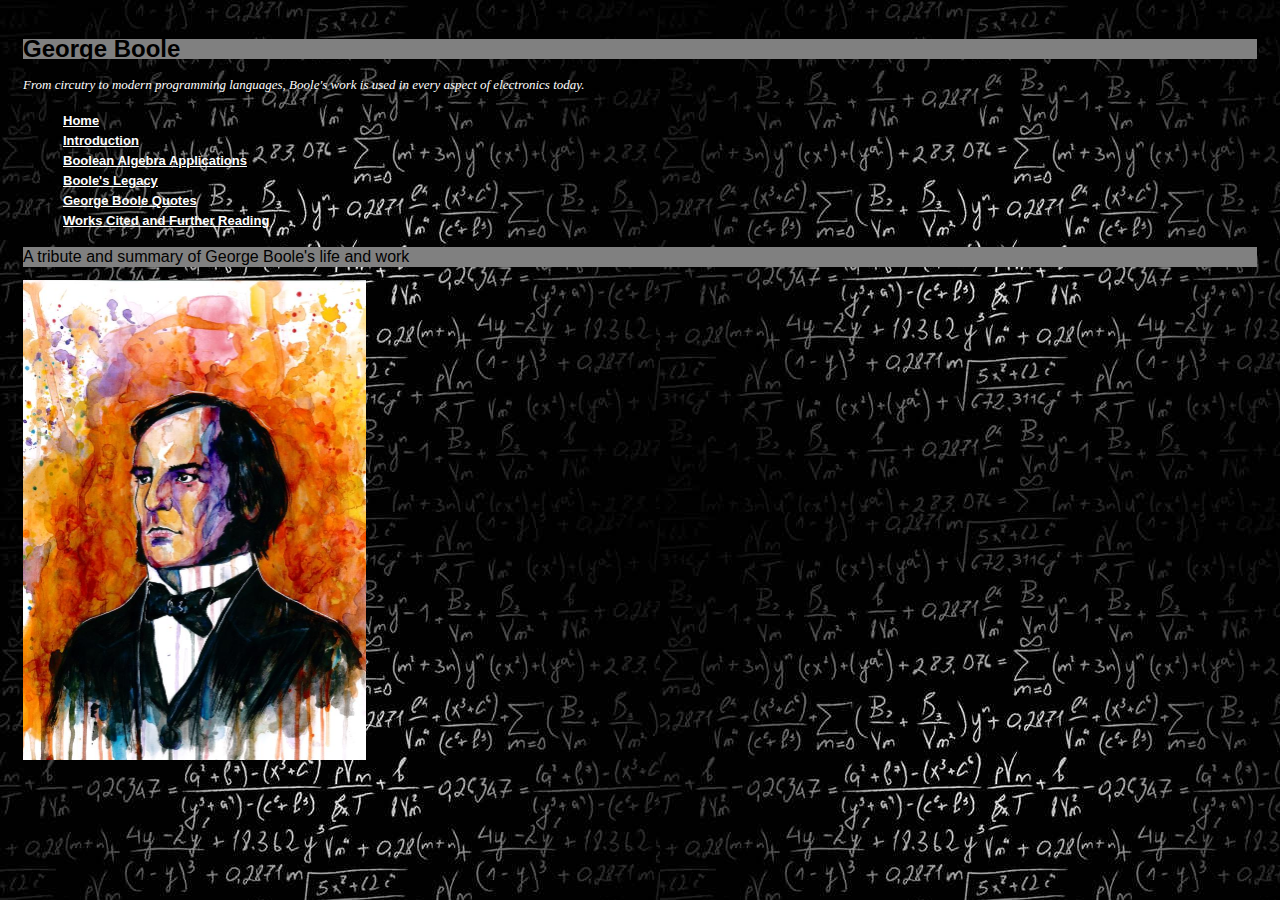
<file: index.html>
<!DOCTYPE html PUBLIC "-//W3C//DTD XHTML 1.0 Strict//EN" 
	 "http://www.w3.org/TR/xhtml1/DTD/xhtml1-strict.dtd">  
	<html xmlns="http://www.w3.org/1999/xhtml"> 
		<head> 
			<title>George Boole - The Father of Computing 
			UK</title> 
			<meta http-equiv="Content-Type" 
				content="text/html; charset=utf-8"/> 
				<link href="style1.css" rel="stylesheet" type="text/css"/>  
		</head> 
		<body> 
			<div id="header"> 
				<div id="sitebranding"> 
					<h1>George Boole</h1> 
				</div> 
				<div id="tagline"> 
					<p>From circutry to modern programming languages, Boole's work is used in every aspect of electronics today.</p> 
				</div> 
			</div> <!-- end of header div --> 
				<div id="navigation"> 
					<ul> 
						<li><a href="index.html">Home</a></li> 
						<li><a href="introduction.html">Introduction</a></li> 
						<li><a href="Boolean_Algebra_Applications.html">Boolean Algebra Applications</a></li>
						<li><a href="Booles_Legacy.html">Boole's Legacy</a></li>
						<li><a href="Boole_Quotes.html">George Boole Quotes</a></li>
						<li><a href="works_cited.html">Works Cited and Further Reading</a></li>
					</ul>  
				</div> <!-- end of navigation div -->  
			<div id="bodycontent"> 
				<h2>A tribute and summary of George Boole's life and work</h2>
				
				<p><img src="George_Boole.jpg" 
					alt="Alan Hurley, George Boole Portrait" 
					width="343" height="480"/></p> 
				<!-- Artist: Alan Hurley, Website: https://www.alanhurleyartist.com/ !-->
			</div> <!-- end of bodycontent div --> 
		</body>  
</html>
</file>
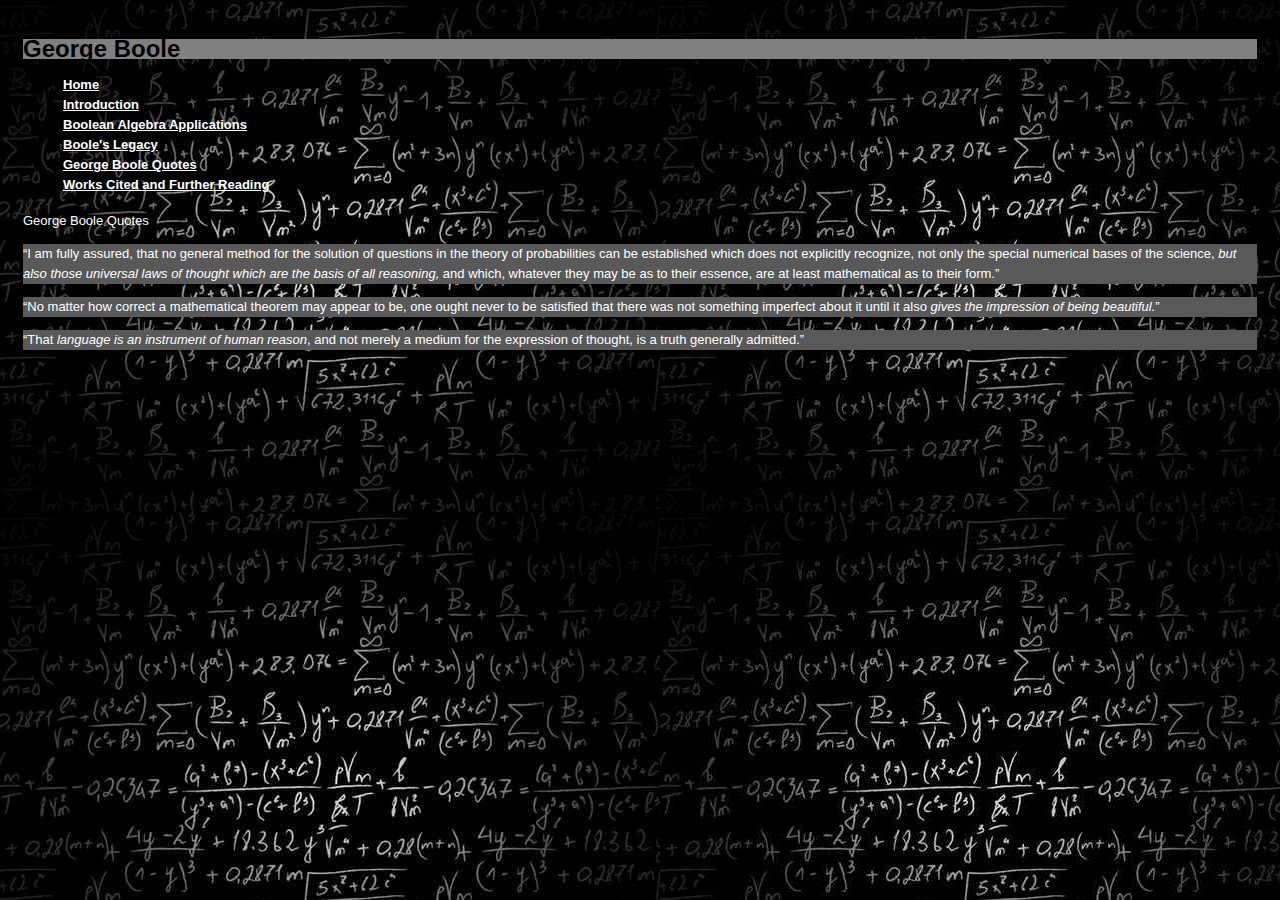
<file: Boole_Quotes.html>
<!DOCTYPE html PUBLIC "-//W3C//DTD XHTML 1.0 Strict//EN" 
	"http://www.w3.org/TR/xhtml1/DTD/xhtml1-strict.dtd">  
	<html xmlns="http://www.w3.org/1999/xhtml"> 
		<head> 
			<title>Introduction</title> 
			<meta http-equiv="Content-Type" 
				content="text/html; charset=utf-8"/> 
				<link href="style1.css" rel="stylesheet" type="text/css"/>  
		</head> 
		<body> 
			<div id="header"> 
				<div id="sitebranding">  
					<h1>George Boole</h1> 
				</div> 
				<div id="navigation"> 
					<ul> 
						<li><a href="index.html">Home</a></li> 
						<li><a href="introduction.html">Introduction</a></li> 
						<li><a href="Boolean_Algebra_Applications.html">Boolean Algebra Applications</a></li>
						<li><a href="Booles_Legacy.html">Boole's Legacy</a></li>
						<li><a href="Boole_Quotes.html">George Boole Quotes</a></li>
						<li><a href="works_cited.html">Works Cited and Further Reading</a></li>
					</ul>  
				</div> <!-- end of navigation div -->  

					<p>George Boole Quotes</p>

					<p span style="background-color: #595959">“I am fully assured, that no general method for the solution of questions in the theory of probabilities can be established which does not explicitly recognize, not only the special numerical bases of the science, <em> but also those universal laws of thought which are the basis of all reasoning, </em> and which, whatever they may be as to their essence, are at least mathematical as to their form.”</p>

					<p span style="background-color: #595959">“No matter how correct a mathematical theorem may appear to be, one ought never to be satisfied that there was not something imperfect about it until it also <em>gives the impression of being beautiful.</em>”</p>

					<p span style="background-color: #595959">“That <em>language is an instrument of human reason</em>, and not merely a medium for the expression of thought, is a truth generally admitted.”</p>

			</div> <!-- end of header div --> 
		</body>  
</html>
</file>
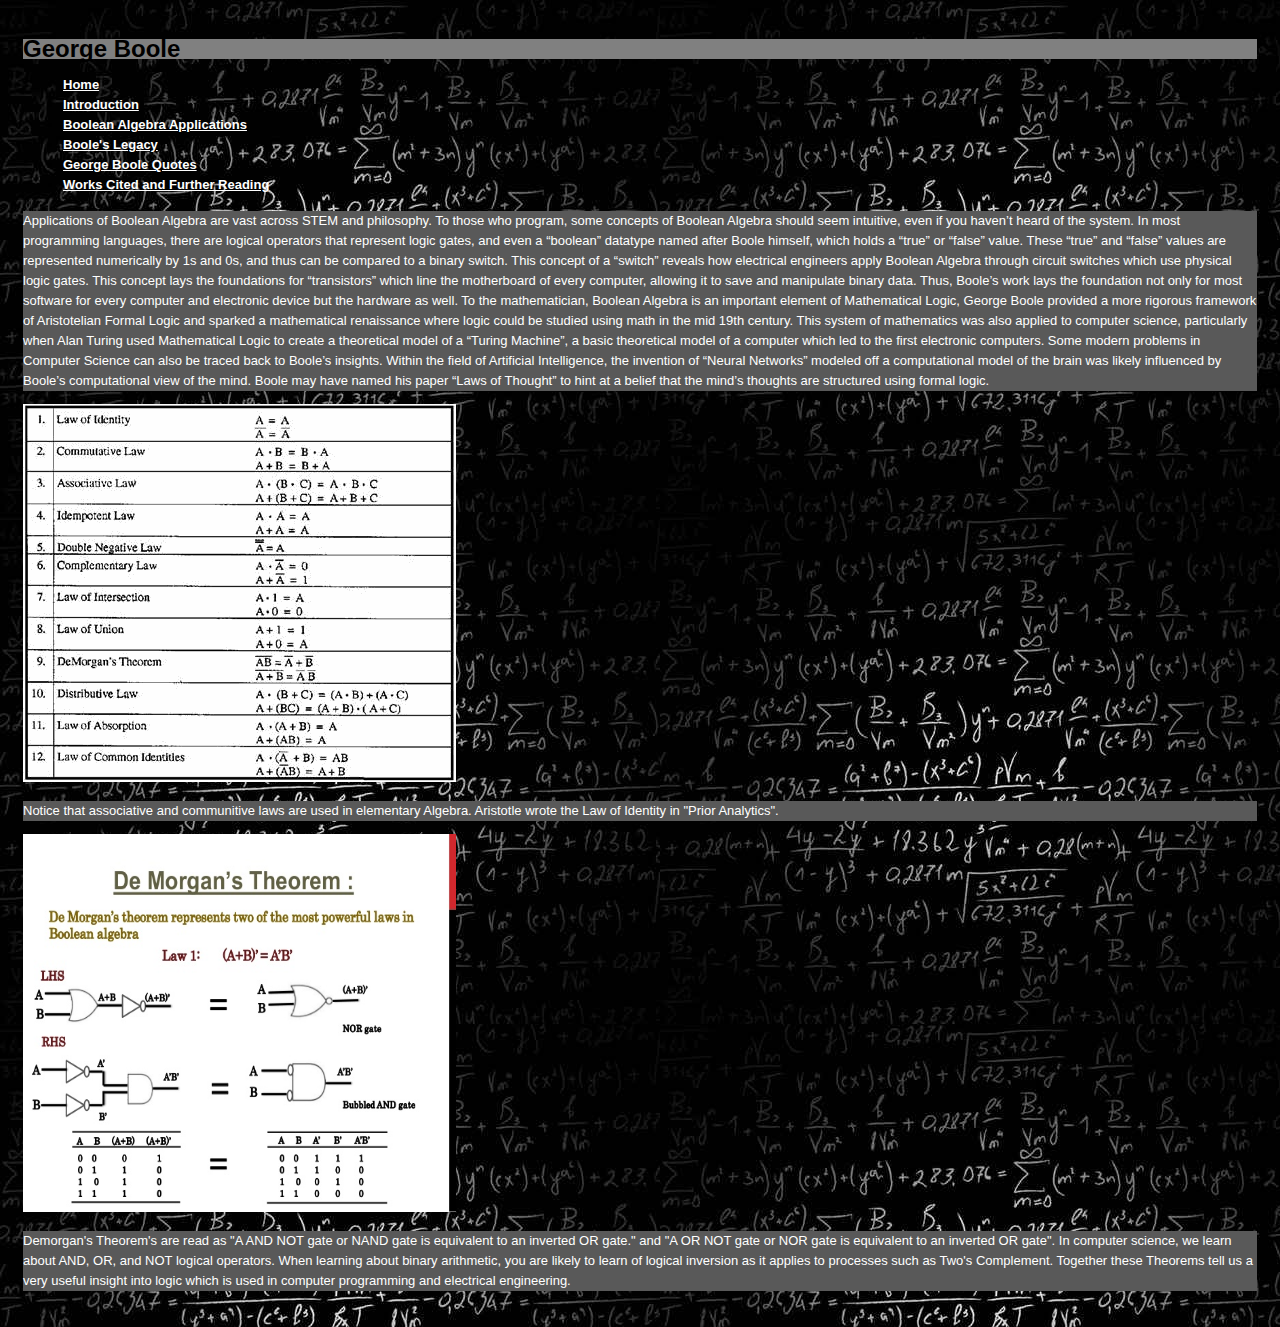
<file: Boolean_Algebra_Applications.html>
<!DOCTYPE html PUBLIC "-//W3C//DTD XHTML 1.0 Strict//EN" 
	"http://www.w3.org/TR/xhtml1/DTD/xhtml1-strict.dtd">  
	<html xmlns="http://www.w3.org/1999/xhtml"> 
		<head> 
			<title>Introduction</title> 
			<meta http-equiv="Content-Type" 
				content="text/html; charset=utf-8"/> 
				<link href="style1.css" rel="stylesheet" type="text/css"/>  
		</head> 
		<body> 
			<div id="header"> 
				<div id="sitebranding">  
					<h1>George Boole</h1> 
				</div> 
				<div id="navigation"> 
					<ul> 
						<li><a href="index.html">Home</a></li> 
						<li><a href="introduction.html">Introduction</a></li> 
						<li><a href="Boolean_Algebra_Applications.html">Boolean Algebra Applications</a></li>
						<li><a href="Booles_Legacy.html">Boole's Legacy</a></li>
						<li><a href="Boole_Quotes.html">George Boole Quotes</a></li>
						<li><a href="works_cited.html">Works Cited and Further Reading</a></li>
					</ul>  
				</div> <!-- end of navigation div -->  

					<p span style="background-color: #595959">Applications of Boolean Algebra are vast across STEM and philosophy. To those who program, some concepts of Boolean Algebra should seem intuitive, even if you haven’t heard of the system. In most programming languages, there are logical operators that represent logic gates, and even a “boolean” datatype named after Boole himself, which holds a “true” or “false” value. These “true” and “false” values are represented numerically by 1s and 0s, and thus can be compared to a binary switch. This concept of a “switch” reveals how electrical engineers apply Boolean Algebra through circuit switches which use physical logic gates. This concept lays the foundations for “transistors” which line the motherboard of every computer, allowing it to save and manipulate binary data. Thus, Boole’s work lays the foundation not only for most software for every computer and electronic device but the hardware as well. To the mathematician, Boolean Algebra is an important element of Mathematical Logic, George Boole provided a more rigorous framework of Aristotelian Formal Logic and sparked a mathematical renaissance where logic could be studied using math in the mid 19th century. This system of mathematics was also applied to computer science, particularly when Alan Turing used Mathematical Logic to create a theoretical model of a “Turing Machine”, a basic theoretical model of a computer which led to the first electronic computers.  Some modern problems in Computer Science can also be traced back to Boole’s insights. Within the field of Artificial Intelligence, the invention of “Neural Networks” modeled off a computational model of the brain was likely influenced by Boole’s computational view of the mind. Boole may have named his paper “Laws of Thought” to hint at a belief that the mind’s thoughts are structured using formal logic.</p>
				
				<p><img src="bool_algebra_laws.gif" 
					alt="Basic laws of boolean algebra" 
					width="433" height="378"/></p> 
				<p span style="background-color: #595959"> Notice that associative and communitive laws are used in elementary Algebra. Aristotle wrote the Law of Identity in "Prior Analytics". </p>
				<p><img src="demorg_theorem.jpg" 
					alt="Demorgan's Two Theorems regarding the AND NOT gate and NOT OR gate." 
					width="433" height="378"/></p> 
				<p span style="background-color: #595959"> Demorgan's Theorem's are read as "A AND NOT gate or NAND gate is equivalent to an inverted OR gate." and "A OR NOT gate or NOR gate is equivalent to an inverted OR gate". In computer science, we learn about AND, OR, and NOT logical operators. When learning about binary arithmetic, you are likely to learn of logical inversion as it applies to processes such as Two's Complement. Together these Theorems tell us a very useful insight into logic which is used in computer programming and electrical engineering.
			</div> <!-- end of header div --> 
		</body>  
</html>
</file>
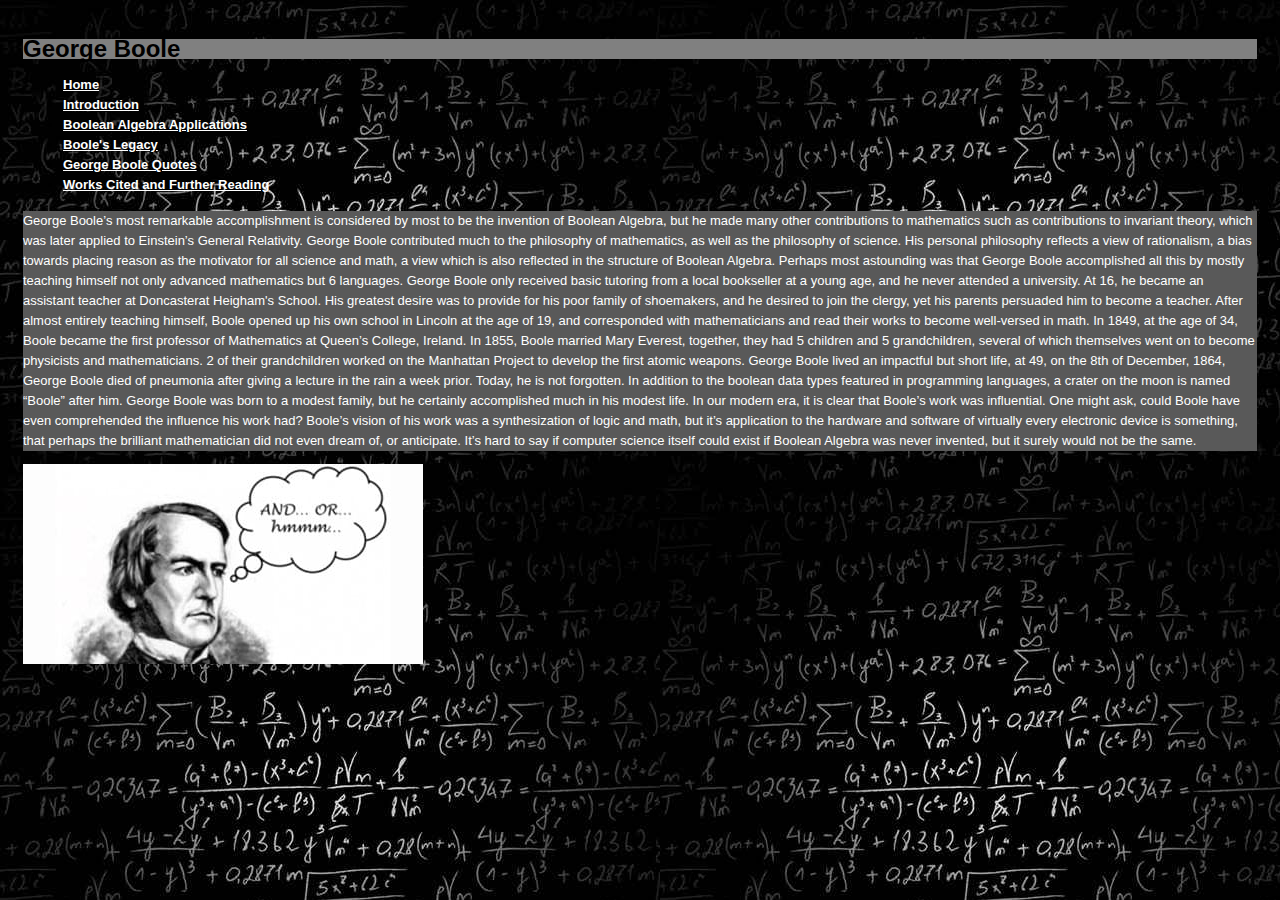
<file: Booles_Legacy.html>
<!DOCTYPE html PUBLIC "-//W3C//DTD XHTML 1.0 Strict//EN" 
	"http://www.w3.org/TR/xhtml1/DTD/xhtml1-strict.dtd">  
	<html xmlns="http://www.w3.org/1999/xhtml"> 
		<head> 
			<title>Introduction</title> 
			<meta http-equiv="Content-Type" 
				content="text/html; charset=utf-8"/> 
				<link href="style1.css" rel="stylesheet" type="text/css"/>  
		</head> 
		<body> 
			<div id="header"> 
				<div id="sitebranding">  
					<h1>George Boole</h1> 
				</div> 
				<div id="navigation"> 
					<ul> 
						<li><a href="index.html">Home</a></li> 
						<li><a href="introduction.html">Introduction</a></li> 
						<li><a href="Boolean_Algebra_Applications.html">Boolean Algebra Applications</a></li>
						<li><a href="Booles_Legacy.html">Boole's Legacy</a></li>
						<li><a href="Boole_Quotes.html">George Boole Quotes</a></li>
						<li><a href="works_cited.html">Works Cited and Further Reading</a></li>
					</ul>  
				</div> <!-- end of navigation div -->  

					<p span style="background-color: #595959">George Boole’s most remarkable accomplishment is considered by most to be the invention of Boolean Algebra, but he made many other contributions to mathematics such as contributions to invariant theory, which was later applied to Einstein’s General Relativity. George Boole contributed much to the philosophy of mathematics, as well as the philosophy of science. His personal philosophy reflects a view of rationalism, a bias towards placing reason as the motivator for all science and math, a view which is also reflected in the structure of Boolean Algebra. Perhaps most astounding was that George Boole accomplished all this by mostly teaching himself not only advanced mathematics but 6 languages. George Boole only received basic tutoring from a local bookseller at a young age, and he never attended a university. At 16, he became an assistant teacher at Doncasterat Heigham's School. His greatest desire was to provide for his poor family of shoemakers, and he desired to join the clergy, yet his parents persuaded him to become a teacher. After almost entirely teaching himself, Boole opened up his own school in Lincoln at the age of 19, and corresponded with mathematicians and read their works to become well-versed in math. In 1849, at the age of 34, Boole became the first professor of Mathematics at Queen’s College, Ireland. In 1855, Boole married Mary Everest, together, they had 5 children and 5 grandchildren, several of which themselves went on to become physicists and mathematicians. 2 of their grandchildren worked on the Manhattan Project to develop the first atomic weapons. George Boole lived an impactful but short life, at 49, on the 8th of December, 1864, George Boole died of pneumonia after giving a lecture in the rain a week prior. Today, he is not forgotten. In addition to the boolean data types featured in programming languages, a crater on the moon is named “Boole” after him. George Boole was born to a modest family, but he certainly accomplished much in his modest life. In our modern era, it is clear that Boole’s work was influential. One might ask, could Boole have even comprehended the influence his work had? Boole’s vision of his work was a synthesization of logic and math, but it’s application to the hardware and software of virtually every electronic device is something, that perhaps the brilliant mathematician did not even dream of, or anticipate. It’s hard to say if computer science itself could exist if Boolean Algebra was never invented, but it surely would not be the same.</p>

					<p><img src="AndOr.jpg"  
					width="400" height="200"/></p> 
					<!--Source: "Beginners Guide to Boolean Search Terms" : https://www.socialtalent.com/blog/recruitment/the-beginners-guide-to-boolean-search-terms --!>
			</div> <!-- end of header div --> 
		</body>  
</html>
</file>
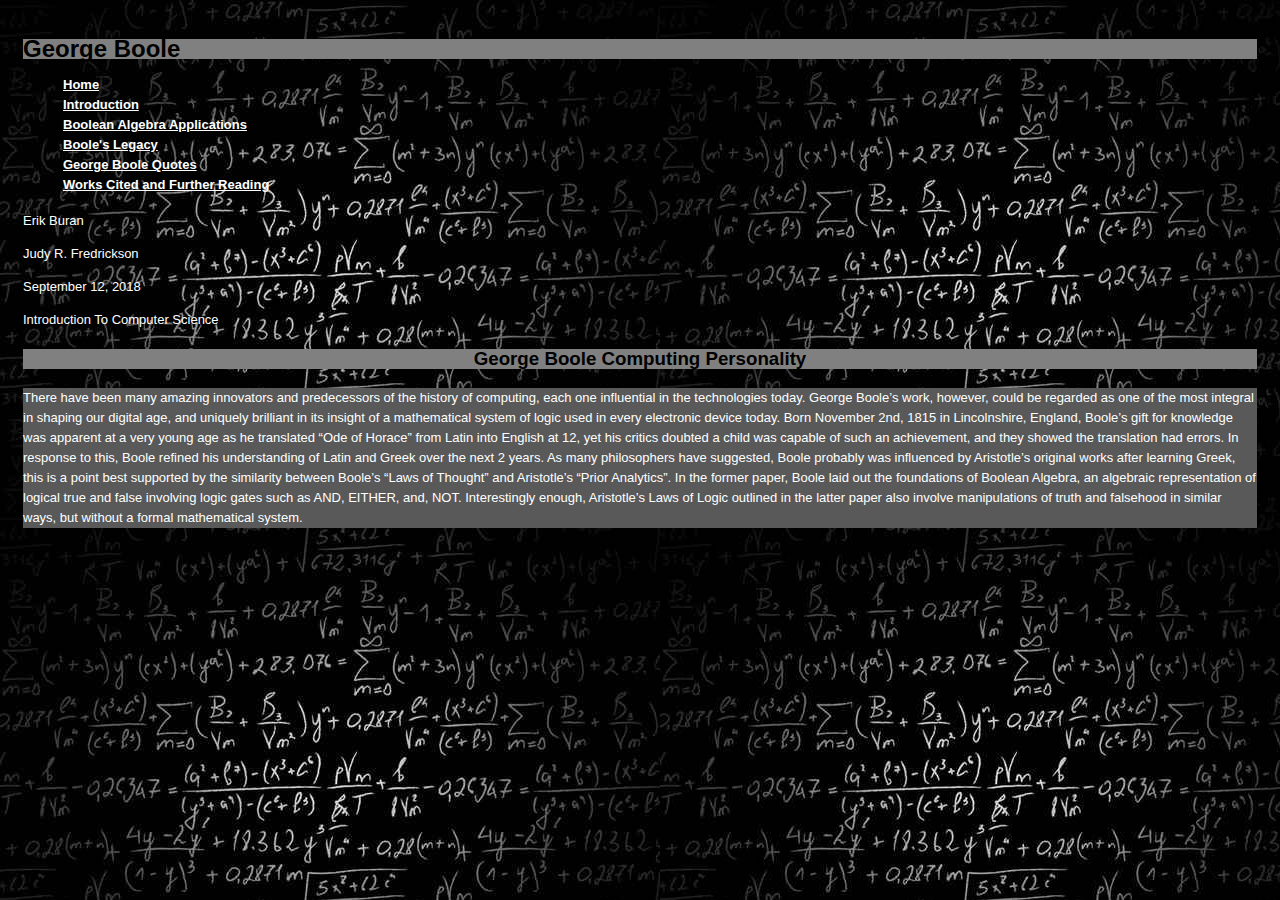
<file: introduction.html>
<!DOCTYPE html PUBLIC "-//W3C//DTD XHTML 1.0 Strict//EN" 
	"http://www.w3.org/TR/xhtml1/DTD/xhtml1-strict.dtd">  
	<html xmlns="http://www.w3.org/1999/xhtml"> 
		<head> 
			<title>Introduction</title> 
			<meta http-equiv="Content-Type" 
				content="text/html; charset=utf-8"/> 
				<link href="style1.css" rel="stylesheet" type="text/css"/>  
		</head> 
		<body> 
			<div id="header"> 
				<div id="sitebranding">  
					<h1>George Boole</h1> 
				</div> 
				<div id="navigation"> 
					<ul> 
						<li><a href="index.html">Home</a></li> 
						<li><a href="introduction.html">Introduction</a></li> 
						<li><a href="Boolean_Algebra_Applications.html">Boolean Algebra Applications</a></li>
						<li><a href="Booles_Legacy.html">Boole's Legacy</a></li>
						<li><a href="Boole_Quotes.html">George Boole Quotes</a></li>
						<li><a href="works_cited.html">Works Cited and Further Reading</a></li>
					</ul>  
				</div> <!-- end of navigation div -->  
					<p>Erik Buran</p>
					<p>Judy R. Fredrickson</p>
					<p>September 12, 2018</p>
					<p>Introduction To Computer Science</p>
					<h3 align="center">George Boole Computing Personality</h3>

					<p span style="background-color: #595959"> There have been many amazing innovators and predecessors of the history of computing, each one influential in the technologies today. George Boole’s work, however, could be regarded as one of the most integral in shaping our digital age, and uniquely brilliant in its insight of a mathematical system of logic used in every electronic device today. Born November 2nd, 1815 in Lincolnshire, England, Boole’s gift for knowledge was apparent at a very young age as he translated “Ode of Horace” from Latin into English at 12, yet his critics doubted a child was capable of such an achievement, and they showed the translation had errors. In response to this, Boole refined his understanding of Latin and Greek over the next 2 years. As many philosophers have suggested, Boole probably was influenced by Aristotle’s original works after learning Greek, this is a point best supported by the similarity between Boole’s “Laws of Thought” and Aristotle’s “Prior Analytics”. In the former paper, Boole laid out the foundations of Boolean Algebra, an algebraic representation of logical true and false involving logic gates such as AND, EITHER, and, NOT. Interestingly enough, Aristotle’s Laws of Logic outlined in the latter paper also involve manipulations of truth and falsehood in similar ways, but without a formal mathematical system.</p>

				</div> 
			</div> <!-- end of header div --> 
		</body>  
</html>
</file>
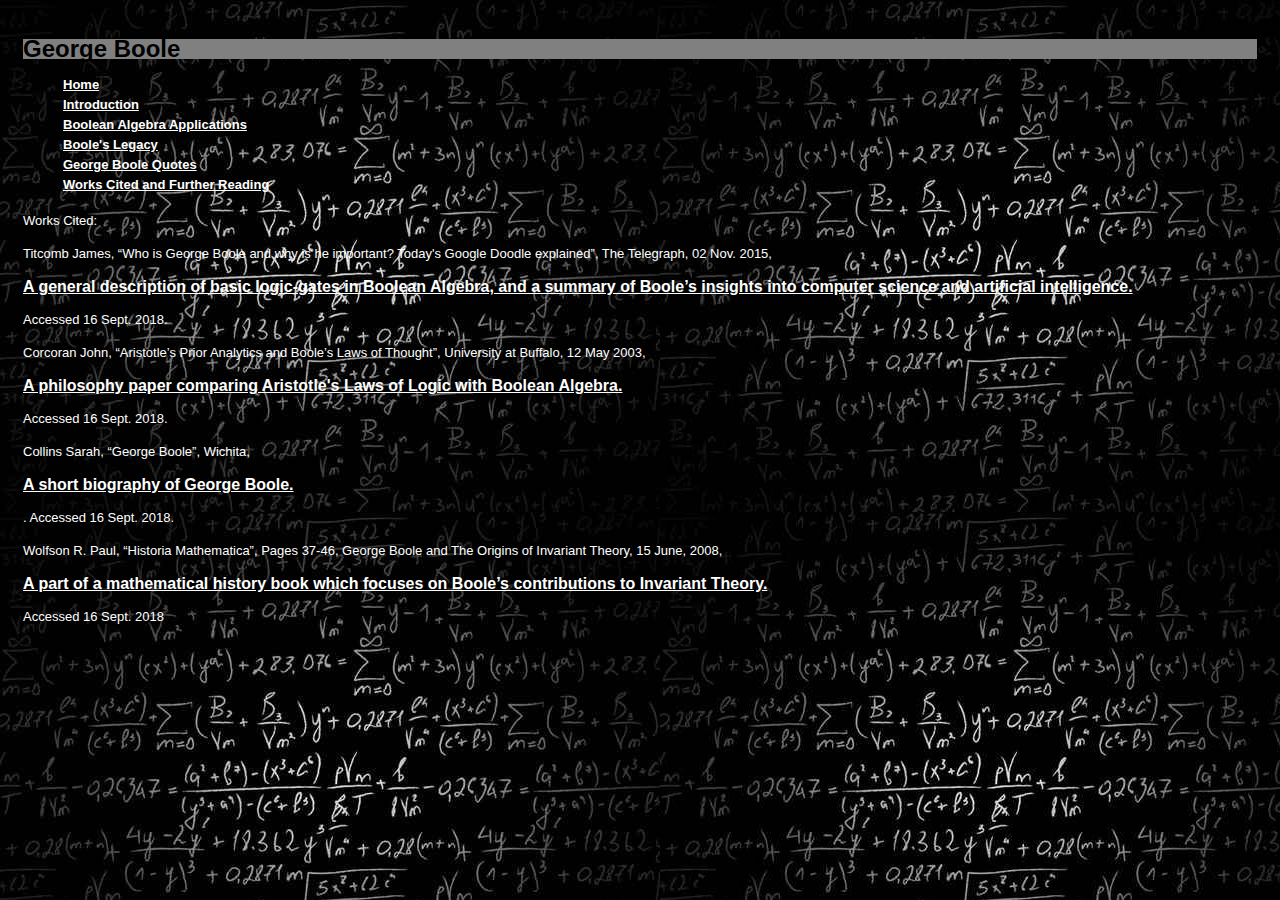
<file: works_cited.html>
<!DOCTYPE html PUBLIC "-//W3C//DTD XHTML 1.0 Strict//EN" 
	"http://www.w3.org/TR/xhtml1/DTD/xhtml1-strict.dtd">  
	<html xmlns="http://www.w3.org/1999/xhtml"> 
		<head> 
			<title>Introduction</title> 
			<meta http-equiv="Content-Type" 
				content="text/html; charset=utf-8"/> 
				<link href="style1.css" rel="stylesheet" type="text/css"/>  
		</head> 
		<body> 
			<div id="header"> 
				<div id="sitebranding">  
					<h1>George Boole</h1> 
				</div> 
			 	<div id="navigation"> 
					<ul> 
						<li><a href="index.html">Home</a></li> 
						<li><a href="introduction.html">Introduction</a></li> 
						<li><a href="Boolean_Algebra_Applications.html">Boolean Algebra Applications</a></li>
						<li><a href="Booles_Legacy.html">Boole's Legacy</a></li>
						<li><a href="Boole_Quotes.html">George Boole Quotes</a></li>
						<li><a href="works_cited.html">Works Cited and Further Reading</a></li>
					</ul>  
				</div> <!-- end of navigation div -->  

					<p>Works Cited:</p>
					<p>Titcomb James, “Who is George Boole and why is he important? Today's Google Doodle explained”, The Telegraph, 02 Nov. 2015,</p>
					<a href= "https://www.telegraph.co.uk/technology/google/google-doodle/11968997/george-boole-google-doodle.html"> A general description of basic logic-gates in Boolean Algebra, and a summary of Boole’s insights into computer science and artificial intelligence. </a>
					<p> Accessed 16 Sept. 2018.</p>
					<p> Corcoran John, “Aristotle’s Prior Analytics and Boole’s Laws of Thought”, University at Buffalo, 12 May 2003,</p>
					<a href="http://www.acsu.buffalo.edu/~corcoran/HPL24%282003%29261-288b.pdf"> A philosophy paper comparing Aristotle's Laws of Logic with Boolean Algebra. </a> 
					<p>Accessed 16 Sept. 2018.</p>
					<p>Collins Sarah, “George Boole”, Wichita,</p>
					<a href="http://www.math.wichita.edu/history/men/boole.html"> 
					A short biography of George Boole. </a> 
					<p>. Accessed 16 Sept. 2018.</p>
					<p>Wolfson R. Paul, “Historia Mathematica”, Pages 37-46, George Boole and The Origins of Invariant Theory, 15 June, 2008,</p>
					<a href="https://www.sciencedirect.com/science/article/pii/S0315086007000389"> A part of a mathematical history book which focuses on Boole’s contributions to Invariant Theory. </a> 
					<p> Accessed 16 Sept. 2018</p>

			</div> <!-- end of header div --> 
		</body>  
</html>
</file>
<file: style1.css>
/*  
CSS for Bubble Under site  
*/  
body { 
 font-family: Verdana, Helvetica, Arial, sans-serif;  
 background-color: #d9d9d9;
 background-image: url("equations.jpg");
 line-height: 125%; 
 padding: 15px;  
}  
h1 { 
 font-family: "Trebuchet MS", Helvetica, Arial, sans-serif;  
font-size: x-large;  
}  
li { 
 font-size: small;  
}  
h2 { 
 color: white;
 font-size: medium; 
 font-weight: normal;  
}  
p { 
 font-size: small; 
 color: white;
}  
#tagline p { 
 font-style: italic; 
 font-family: Georgia, Times, serif;  
}  
h1, 
h2, h3
 { 
 font-family: "Trebuchet MS", Helvetica, Arial, sans-serif; 
 background-color: grey; 
 color: black;  
}  
a { 
 font-weight: bold;  
}  
a:link
 { 
 color: white;  
}  
a:visited
 { 
 color: #a6a6a6;
}  
a:hover
 { 
 text-decoration: none; 
 color: white; 
 background-color: navy;  
}  
a:active
 { 
 color: aqua; 
 background-color: navy;  
}  
.fun { 
 color: #339999; 
 font-family: Georgia, Times, serif; 
 letter-spacing: 0.05em;  
}
</file>
